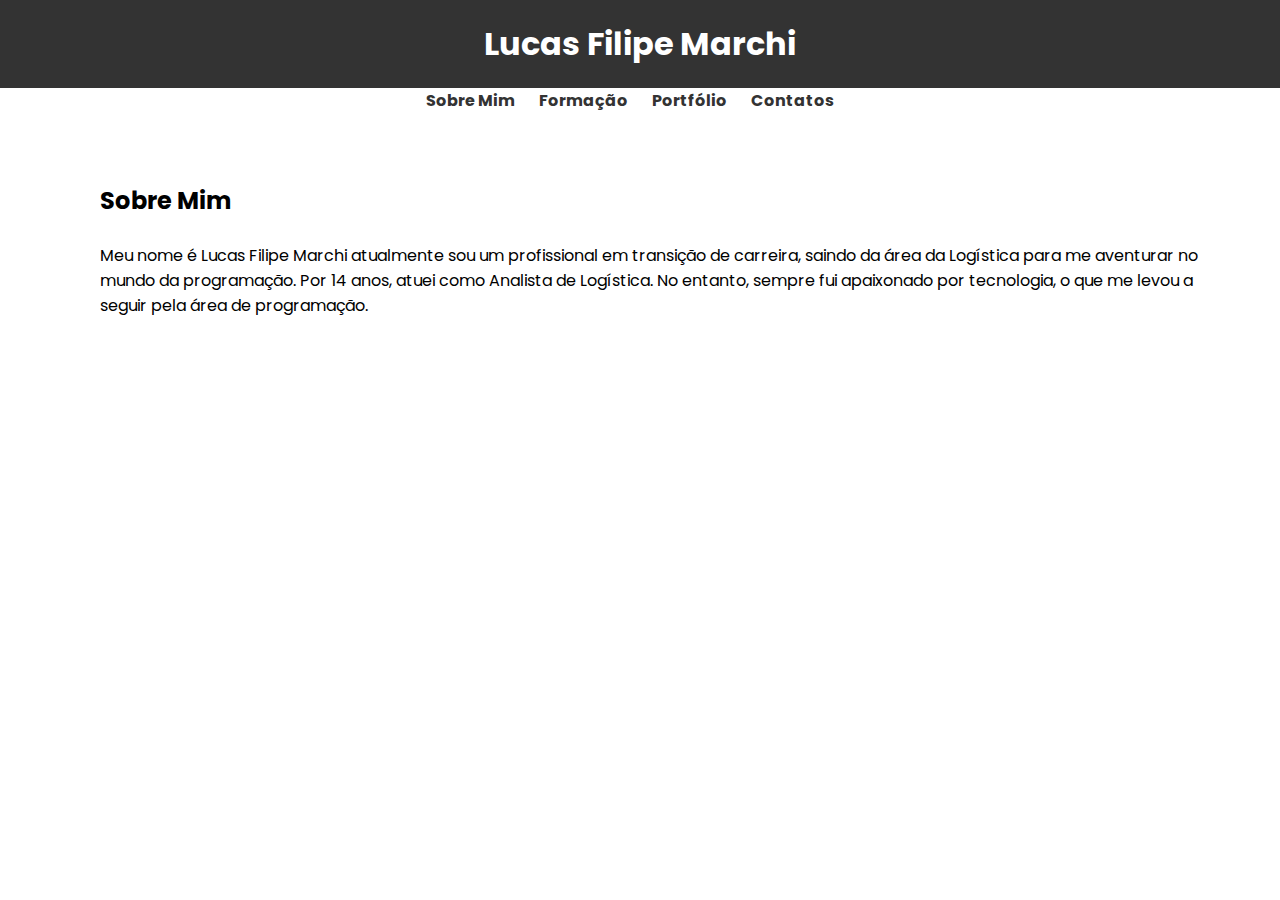
<file: Index.html>
<!DOCTYPE html>
<html lang="en">
<head>
    <meta charset="UTF-8">
    <meta name="viewport" content="width=device-width, initial-scale=1.0">
    <title>Lucas Filipe Marchi - Portfólio</title>
    <link rel="stylesheet" href="styles.css">
    <link rel="preconnect" href="https://fonts.googleapis.com">
    <link rel="preconnect" href="https://fonts.gstatic.com" crossorigin>
    <link href="https://fonts.googleapis.com/css2?family=Poppins:wght@100;300;400&display=swap" rel="stylesheet">

</head>
<body>
    <header>
        <h1>Lucas Filipe Marchi</h1>
    </header>

    <nav>
        <ul>
            <li><a href="index.html">Sobre Mim</a></li>
            <li><a href="formacao.html">Formação</a></li>
            <li><a href="portfolio.html">Portfólio</a></li>
            <li><a href="contato.html">Contatos</a></li>
        </ul>
    </nav>

    <section id="sobre">
        <h2>Sobre Mim</h2><br>
        <p class="sobre">Meu nome é Lucas Filipe Marchi atualmente sou um profissional em transição de carreira, saindo da área da Logística para me aventurar no mundo da programação. Por 14 anos, atuei como Analista de Logística. No entanto, sempre fui apaixonado por tecnologia, o que me levou a seguir pela área de programação.</p>
    </section>

</body>
</html>
</file>
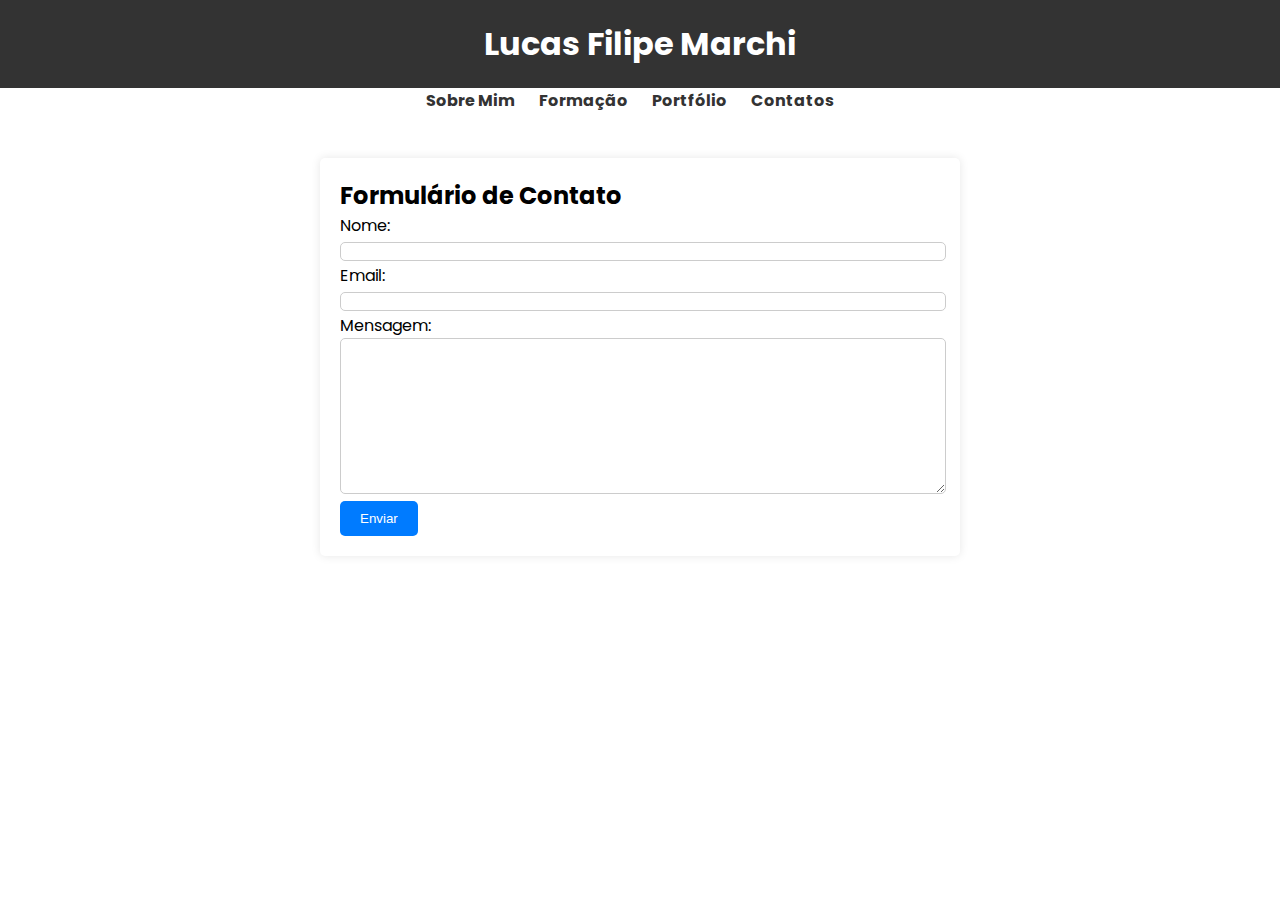
<file: contato.html>
<!DOCTYPE html>
<html lang="en">
<head>
    <meta charset="UTF-8">
    <meta name="viewport" content="width=device-width, initial-scale=1.0">
    <title>Lucas Filipe Marchi - Portfólio</title>
    <link rel="stylesheet" href="styles.css">
    <link rel="preconnect" href="https://fonts.googleapis.com">
    <link rel="preconnect" href="https://fonts.gstatic.com" crossorigin>
    <link href="https://fonts.googleapis.com/css2?family=Poppins:wght@100;300;400&display=swap" rel="stylesheet">

</head>
<body>
    <header>
        <h1>Lucas Filipe Marchi</h1>
    </header>

    <nav>
        <ul>
            <li><a href="index.html">Sobre Mim</a></li>
            <li><a href="formacao.html">Formação</a></li>
            <li><a href="portfolio.html">Portfólio</a></li>
            <li><a href="contato.html">Contatos</a></li>
        </ul>
    </nav><br>

    <section id="contato">
        <div class="container">
            <h2>Formulário de Contato</h2>
            <form action="#" method="post">
                <div class="form-group">
                    <label for="nome">Nome:</label>
                    <input type="text" id="nome" name="nome" required>
                </div>
                <div class="form-group">
                    <label for="email">Email:</label>
                    <input type="email" id="email" name="email" required>
                </div>
                <div class="form-group">
                    <label for="mensagem">Mensagem:</label>
                    <textarea id="mensagem" name="mensagem" required></textarea>
                </div>
                <div class="form-group">
                    <input type="submit" value="Enviar">
                </div>
            </form>
        </div>
          
    </section>

</body>
</html>
</file>
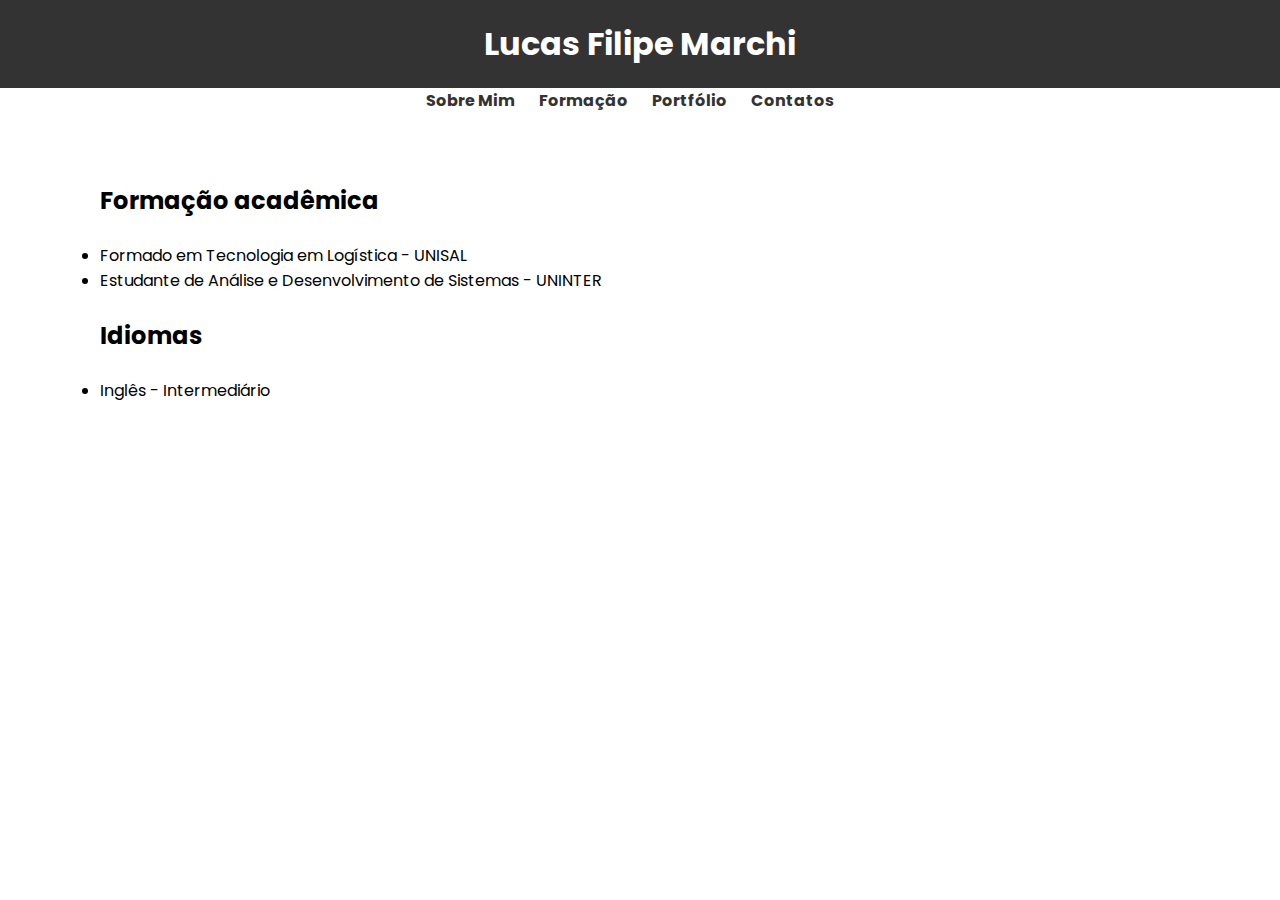
<file: formacao.html>
<!DOCTYPE html>
<html lang="en">
<head>
    <meta charset="UTF-8">
    <meta name="viewport" content="width=device-width, initial-scale=1.0">
    <title>Lucas Filipe Marchi - Portfólio</title>
    <link rel="stylesheet" href="styles.css">
    <link rel="preconnect" href="https://fonts.googleapis.com">
    <link rel="preconnect" href="https://fonts.gstatic.com" crossorigin>
    <link href="https://fonts.googleapis.com/css2?family=Poppins:wght@100;300;400&display=swap" rel="stylesheet">

</head>
<body>
    <header>
        <h1>Lucas Filipe Marchi</h1>
    </header>

    <nav>
        <ul>
            <li><a href="index.html">Sobre Mim</a></li>
            <li><a href="formacao.html">Formação</a></li>
            <li><a href="portfolio.html">Portfólio</a></li>
            <li><a href="contato.html">Contatos</a></li>
        </ul>
    </nav>

    <section id="formacao">
        <h2>Formação acadêmica</h2><br>
        <ul>
            <li>Formado em Tecnologia em Logística - UNISAL</li>
            <Li>Estudante de Análise e Desenvolvimento de Sistemas - UNINTER</Li>
        </ul><br>
        <h2>Idiomas</h2><br>
        <ul>
            <li>Inglês - Intermediário</li>
        </ul>
            
    </section>


</body>
</html>
</file>
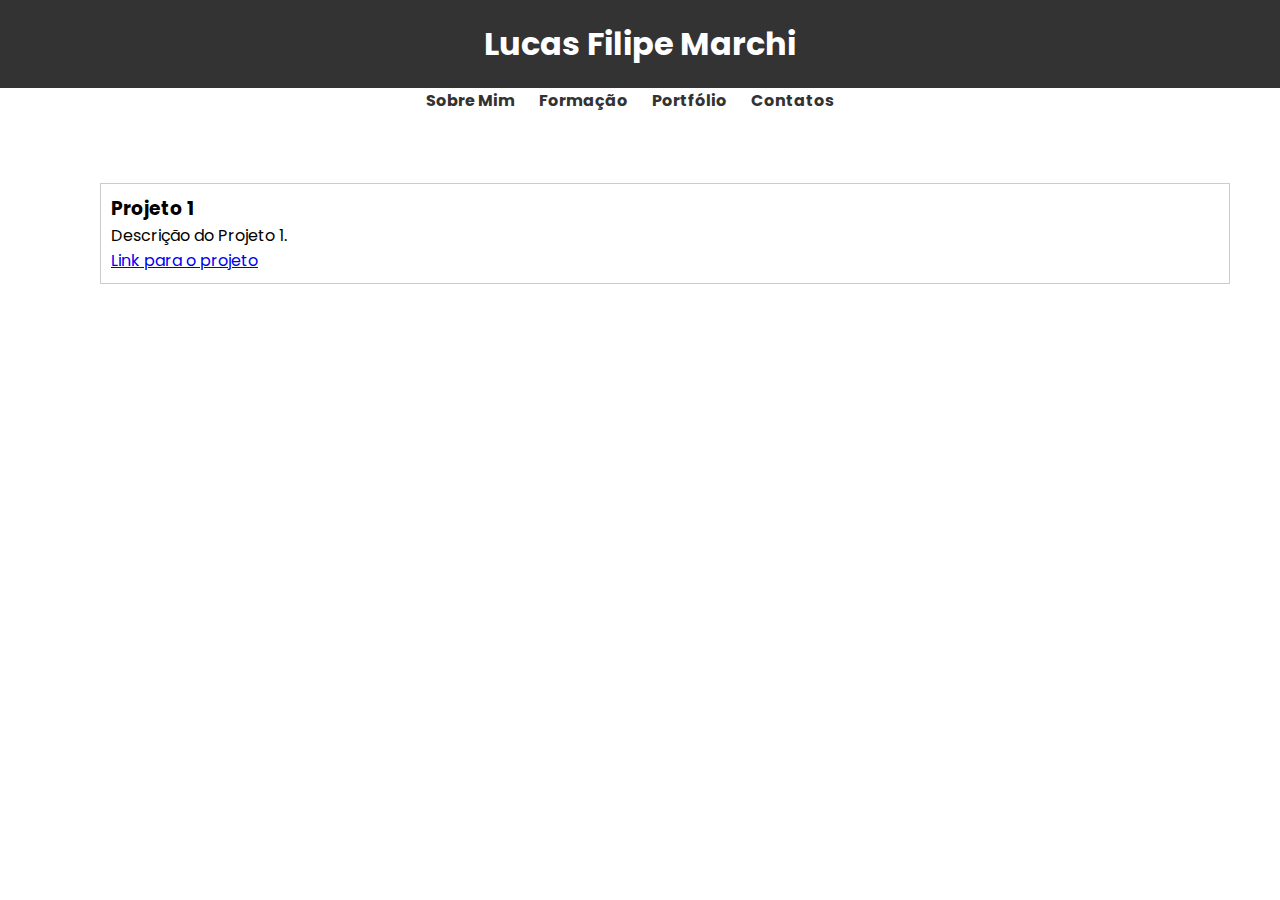
<file: portfolio.html>
<!DOCTYPE html>
<html lang="en">
<head>
    <meta charset="UTF-8">
    <meta name="viewport" content="width=device-width, initial-scale=1.0">
    <title>Lucas Filipe Marchi - Portfólio</title>
    <link rel="stylesheet" href="styles.css">
    <link rel="preconnect" href="https://fonts.googleapis.com">
    <link rel="preconnect" href="https://fonts.gstatic.com" crossorigin>
    <link href="https://fonts.googleapis.com/css2?family=Poppins:wght@100;300;400&display=swap" rel="stylesheet">

</head>
<body>
    <header>
        <h1>Lucas Filipe Marchi</h1>
    </header>

    <nav>
        <ul>
            <li><a href="index.html">Sobre Mim</a></li>
            <li><a href="formacao.html">Formação</a></li>
            <li><a href="portfolio.html">Portfólio</a></li>
            <li><a href="contato.html">Contatos</a></li>
        </ul>
    </nav>

    <section id="sobre">
        <div class="project">
            <h3>Projeto 1</h3>
            <p>Descrição do Projeto 1.</p>
            <a href="#">Link para o projeto</a>
        </div>
    </section>

</body>
</html>
</file>
<file: styles.css>
/* Reset de estilos para remover margens e preenchimentos padrão */
body, h1, h2, h3, p, ul, li, a {
    margin: 0;
    padding: 0;
    font-family: 'poppins';
}

/* Estilos para o cabeçalho */
header {
    text-align: center;
    background-color: #333;
    color: #fff;
    padding: 20px;
}

/* Estilos para a navegação */
nav ul {
    list-style-type: none;
    text-align: center;
}

nav li {
    display: inline;
    margin-right: 20px;
}

nav a {
    text-decoration: none;
    color: #333;
    font-weight: bold;
}

/* Estilos para seções */
section {
    margin: 20px;
}

/* Estilos para projetos */
.project {
    border: 1px solid #ccc;
    padding: 10px;
    margin-bottom: 20px;
}

section#sobre {
    padding-top: 50px;
  padding-right: 30px;
  padding-bottom: 50px;
  padding-left: 80px;
}

section#formacao {
    padding-top: 50px;
  padding-right: 30px;
  padding-bottom: 50px;
  padding-left: 80px;
}

/* Estilos para Contato */
.container {
    max-width: 600px;
    margin: 0 auto;
    padding: 20px;
    background-color: #fff;
    border-radius: 5px;
    box-shadow: 0 0 10px rgba(0, 0, 0, 0.1);
}

input[type="text"],
input[type="email"],
textarea {
    width: 100%;
    border: 1px solid #ccc;
    border-radius: 5px;
}

textarea {
    height: 150px;
}

input[type="submit"] {
    background-color: #007bff;
    color: #fff;
    border: none;
    padding: 10px 20px;
    border-radius: 5px;
    cursor: pointer;
}

input[type="submit"]:hover {
    background-color: #0056b3;
}
</file>
